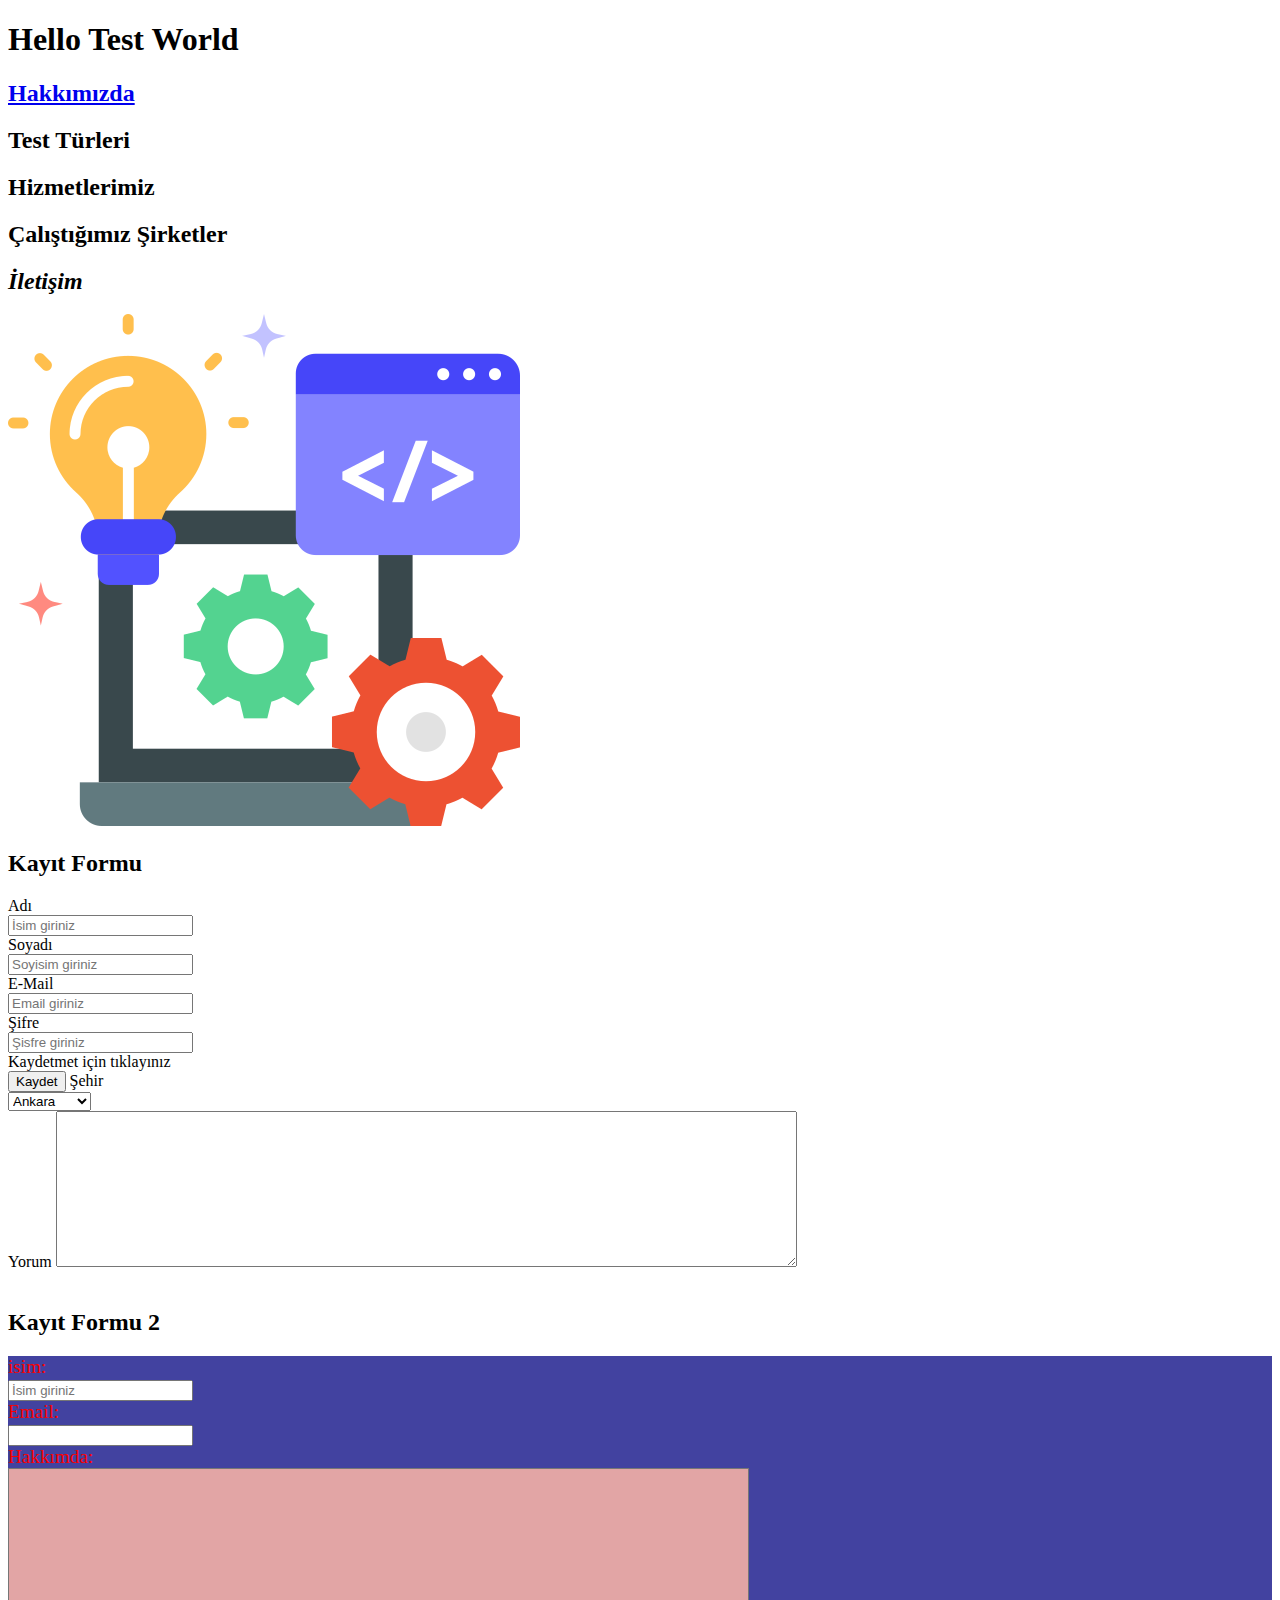
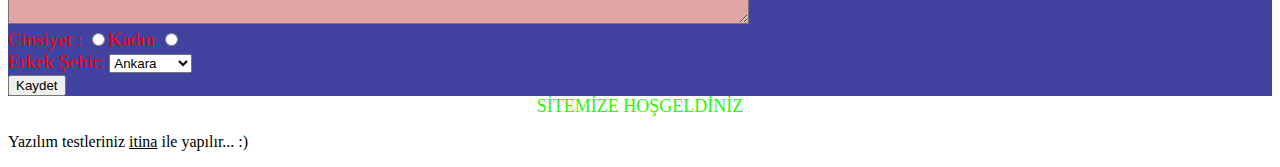
<file: index.html>
<!DOCTYPE html>
<html lang="en">
  <head>
    <meta charset="UTF-8" />
    <meta http-equiv="X-UA-Compatible" content="IE=edge" />
    <meta name="viewport" content="width=device-width, initial-scale=1.0" />
    <title>softwaretest.dev "Hello Test World!"</title>
  </head>
  <body>
    <h1><strong>Hello Test World</strong></h1>
    <h2><a href="Hakkımızda.html">Hakkımızda</a></h2>
    <h2>Test Türleri</h2>
    <h2>Hizmetlerimiz</h2>
    <h2>Çalıştığımız Şirketler</h2>
    <h2><i>İletişim</i></h2>
    <img src="img/software (1).png" alt="yazılım fotoğrafı" />
    <h2>Kayıt Formu</h2>

    <form action="/img">
      <label for="fname"> Adı </label> <br />
      <input type="text" name="fname" id="fname" placeholder="İsim giriniz" />
      <br />
      <label for="lname">Soyadı</label> <br />
      <input
        type="text"
        name="lname"
        id="lname"
        placeholder="Soyisim giriniz"
      />
      <br />
      <label for="femail">E-Mail</label> <br />
      <input
        type="email"
        name="femail"
        id="femail"
        placeholder="Email giriniz"
      />
      <br />
      <label for="fpassword">Şifre</label> <br />
      <input
        type="password"
        name="fpassword"
        id="fpassword"
        placeholder="Şisfre giriniz"
      /><br />
      <label for="fkaydet">Kaydetmet için tıklayınız</label> <br />
      <input type="submit" value="Kaydet" />
      <label for="fşehir">Şehir</label> <br />
      <select name="fşehir" id="fşehir">
        <option value="01">Ankara</option>
        <option value="02">Adıyaman</option>
        <option value="14">Bolu</option>
        <option value="34">İstanbul</option>
        <option value="10">Balıkesir</option>
      </select>
      <br />
      <label for="fyorum">Yorum</label>
      <textarea name="fyorum" id="fyorum" cols="90" rows="10"></textarea>
    </form>
    <br />
    <h2>Kayıt Formu 2</h2>
    <form
      style="
        color: rgb(250, 0, 0);
        font-size: larger;
        background-color: rgb(66, 66, 160);
      "
      action="/img/"
    >
      isim: <br />
      <input type="text" name="name" placeholder="İsim giriniz" /> <br />
      Email: <br />
      <input type="email" name="email" /> <br />
      Hakkımda: <br />
      <textarea
        cols="90"
        rows="10"
        style="background-color: rgb(226, 165, 165); text-align: right"
      ></textarea>
      <br />
      Cinsiyet : <input type="radio" name="gender" id="" value="femail" />Kadın
      <input type="radio" name="gender" id="" value="male" /> <br />Erkek Şehir:
      <select name="" id="">
        <option value="01">Ankara</option>
        <option value="02">Adıyaman</option>
        <option value="10">Balıkesir</option>
        <option value="14">Bolu</option>
        <option value="34">İstanbul</option>
        <option value="35">İzmir</option>
      </select>
      <br />
      <input type="submit" value="Kaydet" />

      <br />
    </form>

    <div style="color: rgb(37, 249, 0); text-align: center; font-size: large">
      SİTEMİZE HOŞGELDİNİZ
    </div>

    <p>Yazılım testleriniz <u>itina</u> ile yapılır... :)</p>
    <script></script>
  </body>
</html>
</file>
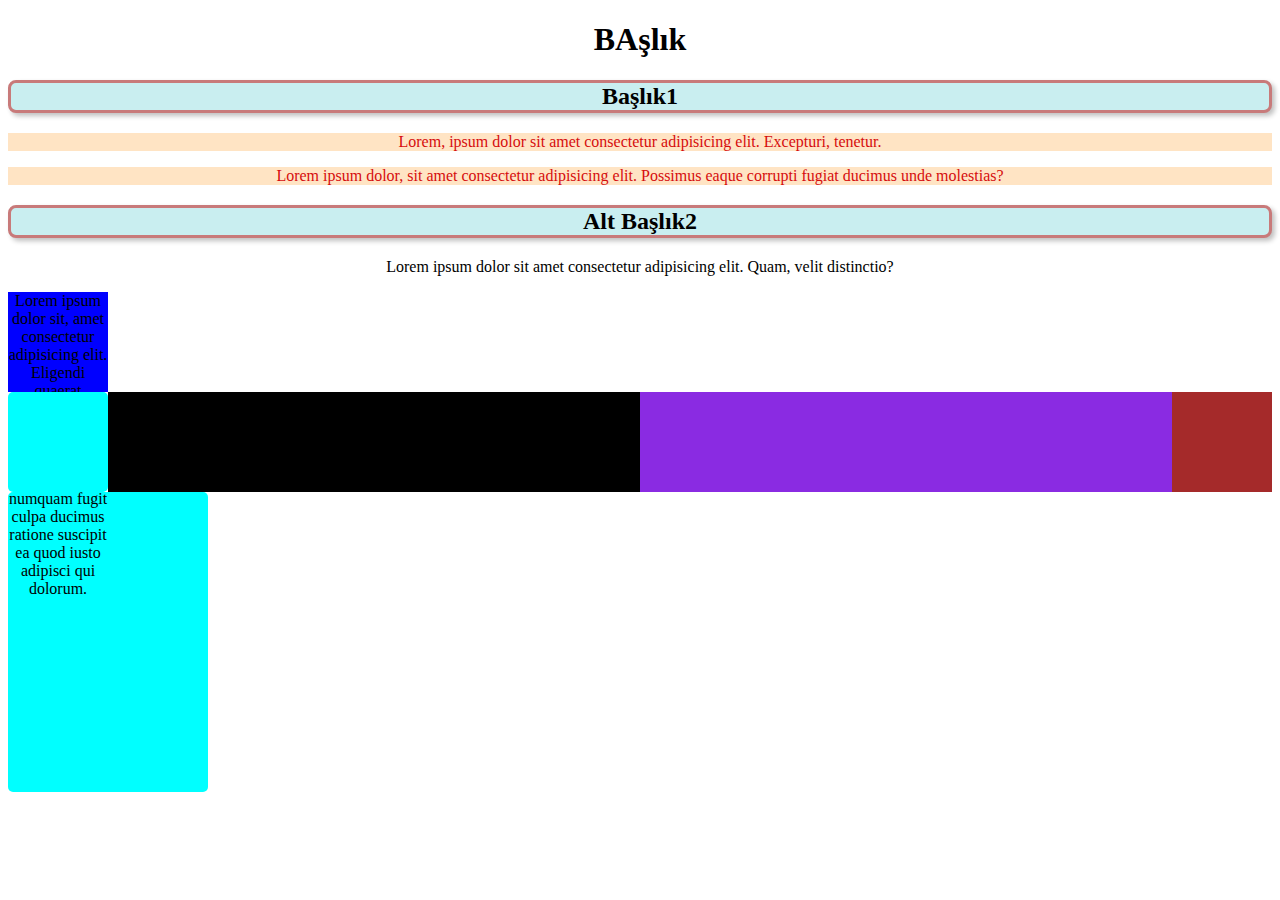
<file: css1.html>
<!DOCTYPE html>
<html lang="en">
  <head>
    <meta charset="UTF-8" />
    <meta http-equiv="X-UA-Compatible" content="IE=edge" />
    <meta name="viewport" content="width=device-width, initial-scale=1.0" />
    <title>DENEME</title>
    <link rel="stylesheet" href="css/style.css" />
  </head>
  <body>
    <h1>BAşlık</h1>
    <h2>Başlık1</h2>
    <p class="first">
      Lorem, ipsum dolor sit amet consectetur adipisicing elit. Excepturi,
      tenetur.
    </p>
    <p class="first">
      Lorem ipsum dolor, sit amet consectetur adipisicing elit. Possimus eaque
      corrupti fugiat ducimus unde molestias?
    </p>
    <h2>Alt Başlık2</h2>
    <p>
      Lorem ipsum dolor sit amet consectetur adipisicing elit. Quam, velit
      distinctio?
    </p>
  </body>
  <div class="kutu">
    Lorem ipsum dolor sit, amet consectetur adipisicing elit. Eligendi quaerat
    blanditiis porro quidem libero, debitis reiciendis odio tempora numquam
    fugit culpa ducimus ratione suscipit ea quod iusto adipisci qui dolorum.
  </div>
  <div class="new">
    <div class="kutu kutu1"></div>
    <div class="kutu kutu2"></div>
    <div class="kutu kutu3"></div>
    <div class="kutu kutu4"></div>
  </div>
  <div class="kutu1"></div>
  <script></script>
</html>
</file>
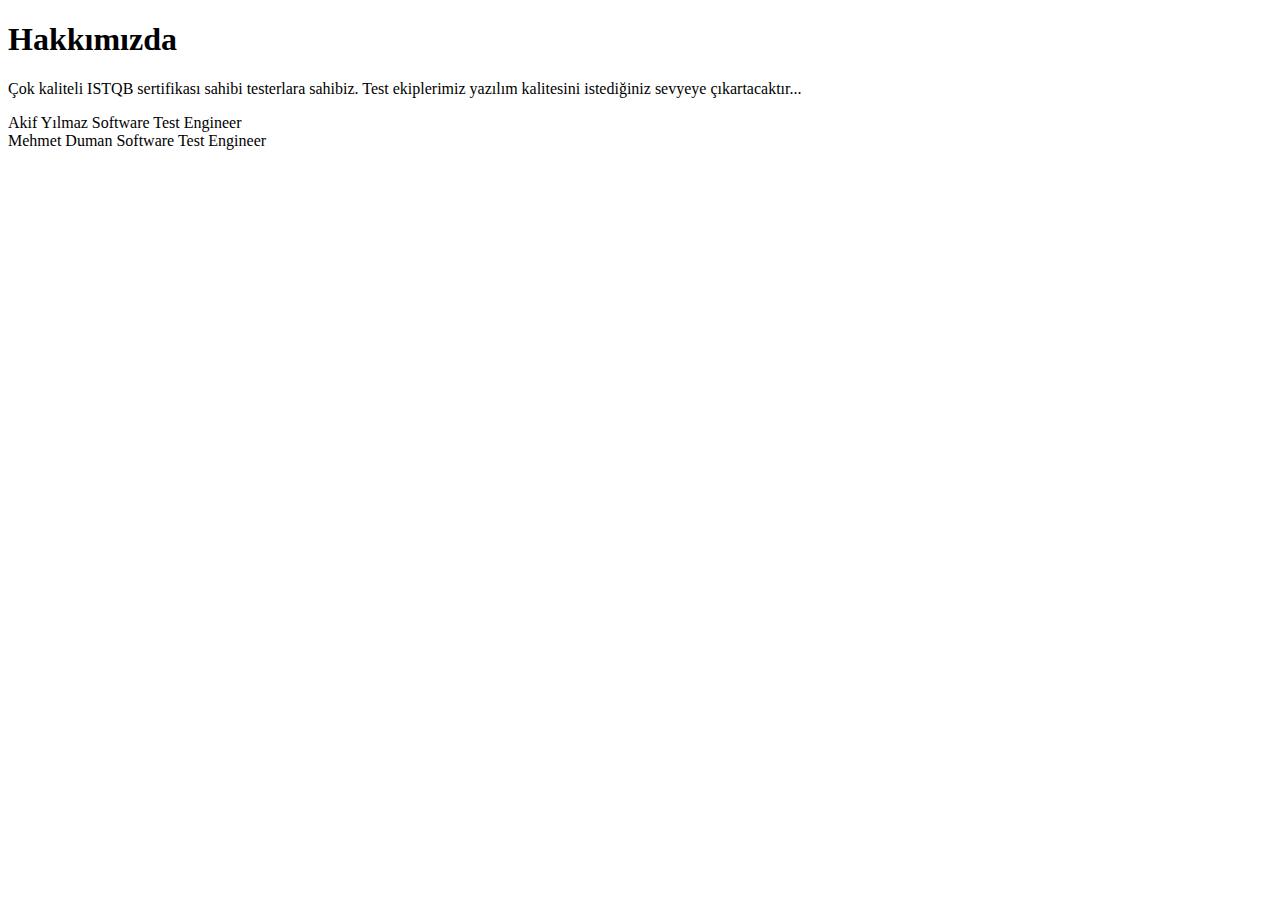
<file: Hakkımızda.html>
<!DOCTYPE html>
<html lang="en">
  <head>
    <meta charset="UTF-8" />
    <meta http-equiv="X-UA-Compatible" content="IE=edge" />
    <meta name="viewport" content="width=device-width, initial-scale=1.0" />
    <title>Hakkımızda</title>
  </head>
  <body>
    <h1>Hakkımızda</h1>
    <p>
      Çok kaliteli ISTQB sertifikası sahibi testerlara sahibiz. Test ekiplerimiz
      yazılım kalitesini istediğiniz sevyeye çıkartacaktır...
    </p>
    <p>
      Akif Yılmaz Software Test Engineer <br />Mehmet Duman Software Test
      Engineer
    </p>
  </body>
</html>
</file>
<file: css/style.css>
*{
    text-align: center;
    
}
h2{
color: rgb(0, 0, 0); 
border: 3px solid rgb(200, 122, 122);
border-radius: 8px;
background-color: rgb(201, 238, 240);
box-shadow: 3px 3px 5px silver;
}
.first{
    background-color: bisque;
    color: rgb(214, 13, 13);
}
.kutu{
    background-color: blue;
    width: 150px;
    height: 200px;
}
.kutu1{
    background-color: aqua;
    width: 200px;
    height: 300px;
    border-radius: 5px;
}
.kutu{
width: 100px;
height: 100px;
}
.kutu1{
    background-color: aqua;
}
.kutu2{
    flex: 2;
    background-color: black;
}
.kutu3{
    flex: 2;
    background-color: blueviolet;
}
.kutu4{
    background-color: brown;
}
.new{
    display: flex;
    flex-direction: row;
    align-items: center;
    justify-content: space-around;

}
</file>
